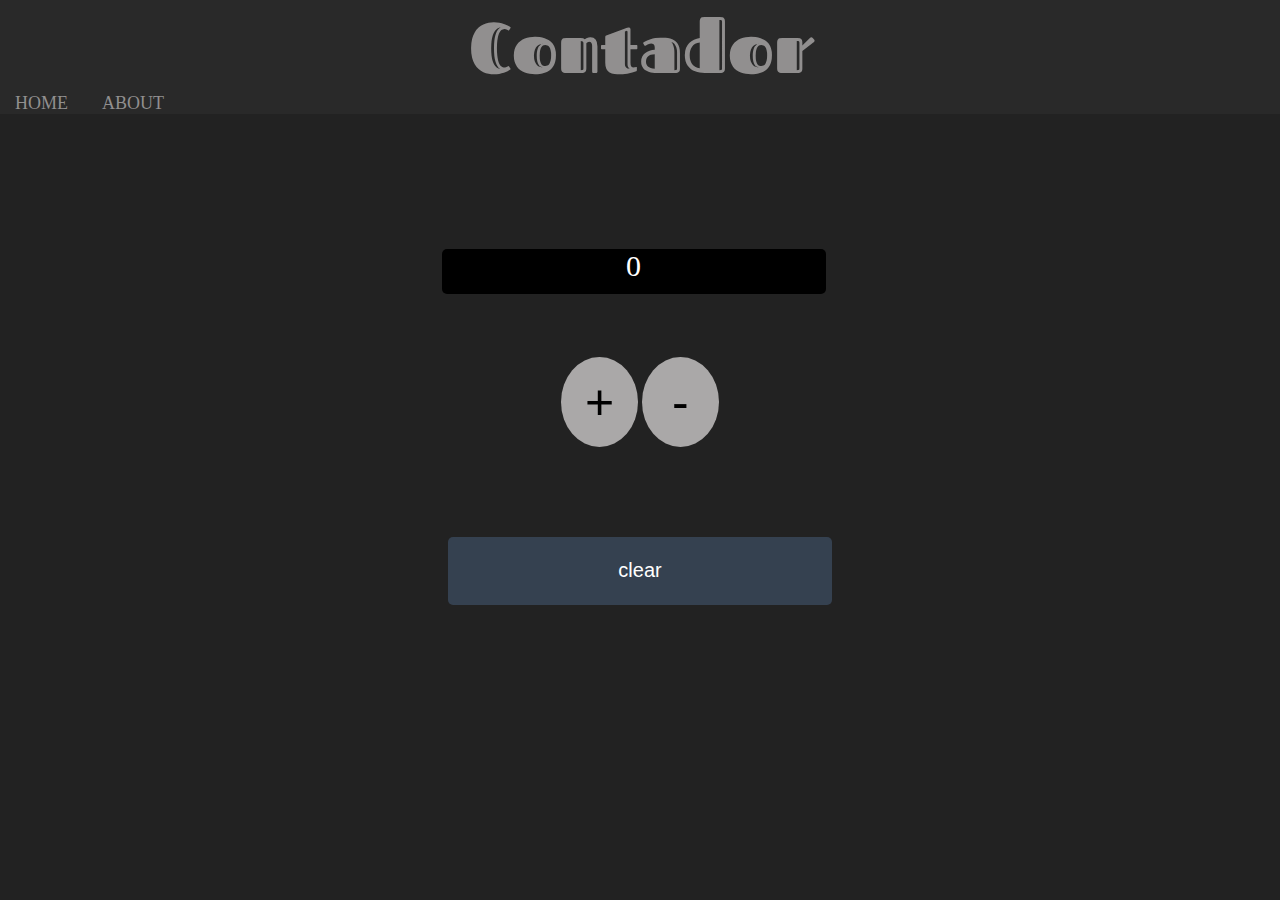
<file: index.html>
<!DOCTYPE html>
<html lang="pt-br">
<head>
    <meta charset="UTF-8">
    <meta http-equiv="X-UA-Compatible" content="IE=edge">
    <meta name="viewport" content="width=device-width, initial-scale=1.0">
    <title>contador</title>
    <link rel="stylesheet" href="style.css">
    <script src="main.js" defer></script>
</head>
<body>

  <div class="navbar">
    <h1>Contador</h1>
    <a href="index.html">home</a>
    <a href="sobrenos.html">about</a>
  </div>

  <div class="todo">

    <div class="res">
    <span id="tela" class="tela">0</span>
    </div> <br>

    <input type="button" value="+" class="botao" onclick="mais()"> 
    <input type="button" value="-" class="botao" onclick="menos()"> <br>
    <input type="button" value="clear" class="clear" onclick="limpar()">

  </div>
</body>
</html>
</file>
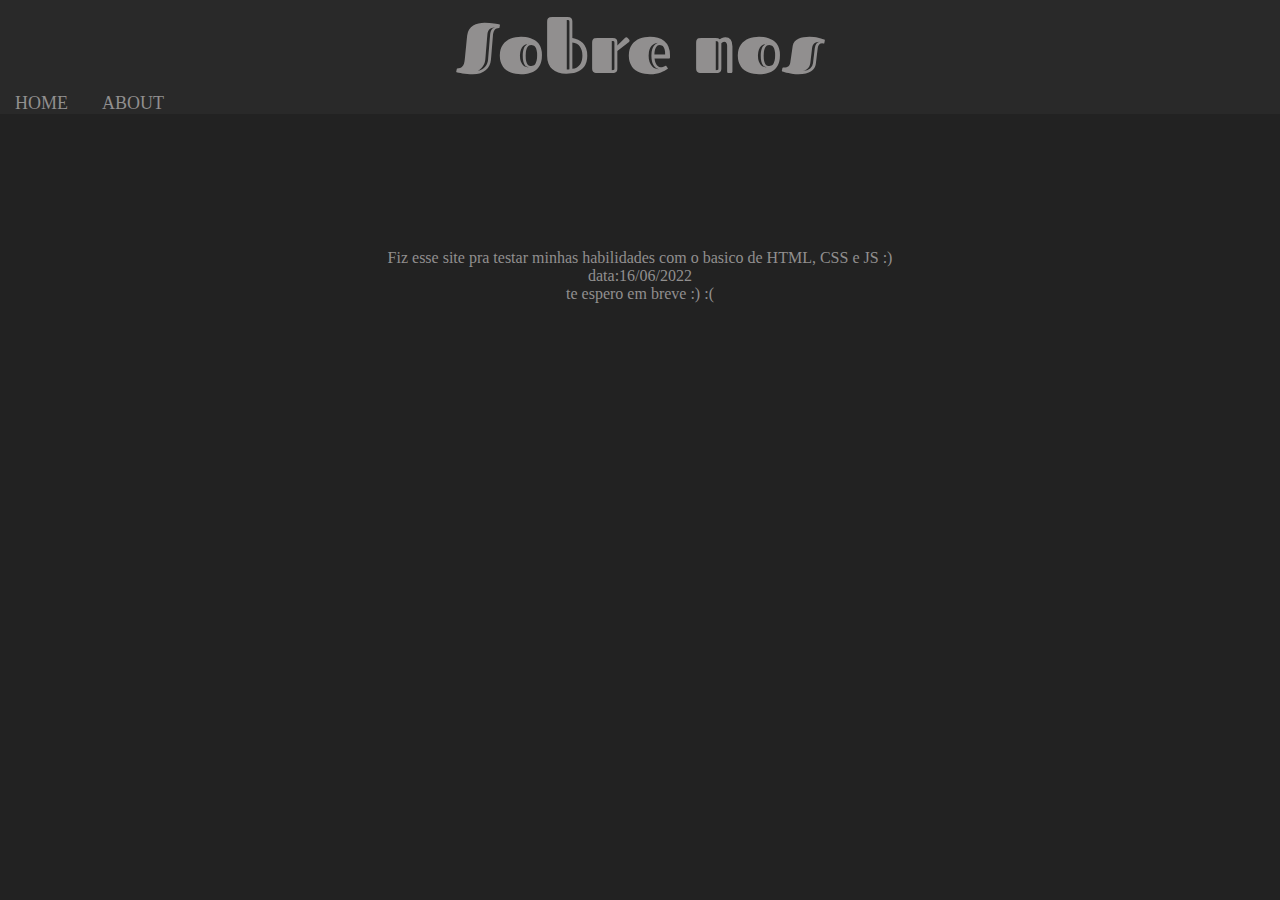
<file: sobrenos.html>
<!DOCTYPE html>
<html lang="pt-br">
<head>
    <meta charset="UTF-8">
    <meta http-equiv="X-UA-Compatible" content="IE=edge">
    <meta name="viewport" content="width=device-width, initial-scale=1.0">
    <title>sobrenos</title>
    <link rel="stylesheet" href="sobrenos.css">
</head>
<body>

    <div class="navbar">
        <h1>Sobre nos</h1>
        <a href="index.html">home</a>
        <a href="sobrenos.html">about</a>
      </div>

   
    <p>Fiz esse site pra testar minhas habilidades com o basico de HTML, CSS e JS :)</p>
    <p>data:16/06/2022</p>
    <p>te espero em breve :) :(</p>
</body>
</html>
</file>
<file: style.css>
@import url('https://fonts.googleapis.com/css2?family=Fascinate+Inline&family=Permanent+Marker&display=swap');

:root{
    --cor-prin: #222222;
    --cor-let: #918f8f;
    --font-prin:'Fascinate Inline', cursive;
}

*{
    padding: 0;
    margin: 0;

}

body{
    background-color: var(--cor-prin);
    color: #918f8f;
}

.navbar h1{
    text-align: center;
    font-family: var(--font-prin);
    font-size: 70px;
}

.navbar{
    margin-bottom: 15vh;
    background-color: #292929;

}
.navbar a{
    text-decoration: none;
    color: #918f8f;
    margin: 15px;
    text-transform: uppercase;
    font-size: 18px;
}

.todo{
    text-align: center;
    align-items: center;
}
.tela{
    color: #fff;
    border-radius: 5px;
}

.res{
    width: 30vw;
    height: 5vh;
    background-color: #000;
    margin: 0 34.5vw;
    font-size: 30px;
    border-radius: 5px;
}

.botao{
    margin-top: 5vh;
    width: 6vw;
    height: 10vh;
    border-radius: 50%;
    background-color: #aaa8a8;
    cursor: pointer;
    font-size: 50px;
    border: none;
}

.botao:hover{
    background-color: #000;
    color: #fff;
}
.clear{
    border: none;
    background-color: #354150;
    color: #fff;
    margin-top: 10vh;
    width: 30vw;
    height: 7.5vh;
    cursor: pointer;
    border-radius: 5px;
    font-size: 20px;
}
.clear:hover{
    background-color: aqua;
}
</file>
<file: sobrenos.css>
@import url('https://fonts.googleapis.com/css2?family=Fascinate+Inline&family=Permanent+Marker&display=swap');

:root{
    --cor-prin: #222222;
    --cor-let: #918f8f;
    --font-prin:'Fascinate Inline', cursive;
}

*{
    margin: 0;
    padding: 0;
}

body{
    background-color: var(--cor-prin);
    color: #918f8f;
    
}

.navbar h1{
    text-align: center;
    font-family: var(--font-prin);
    font-size: 70px;
}

.navbar{
    margin-bottom: 15vh;
    background-color: #292929;

}

.navbar a{
    text-decoration: none;
    color: #918f8f;
    margin: 15px;
    text-transform: uppercase;
    font-size: 18px;
}

p{
    text-align: center;
    
}
</file>
